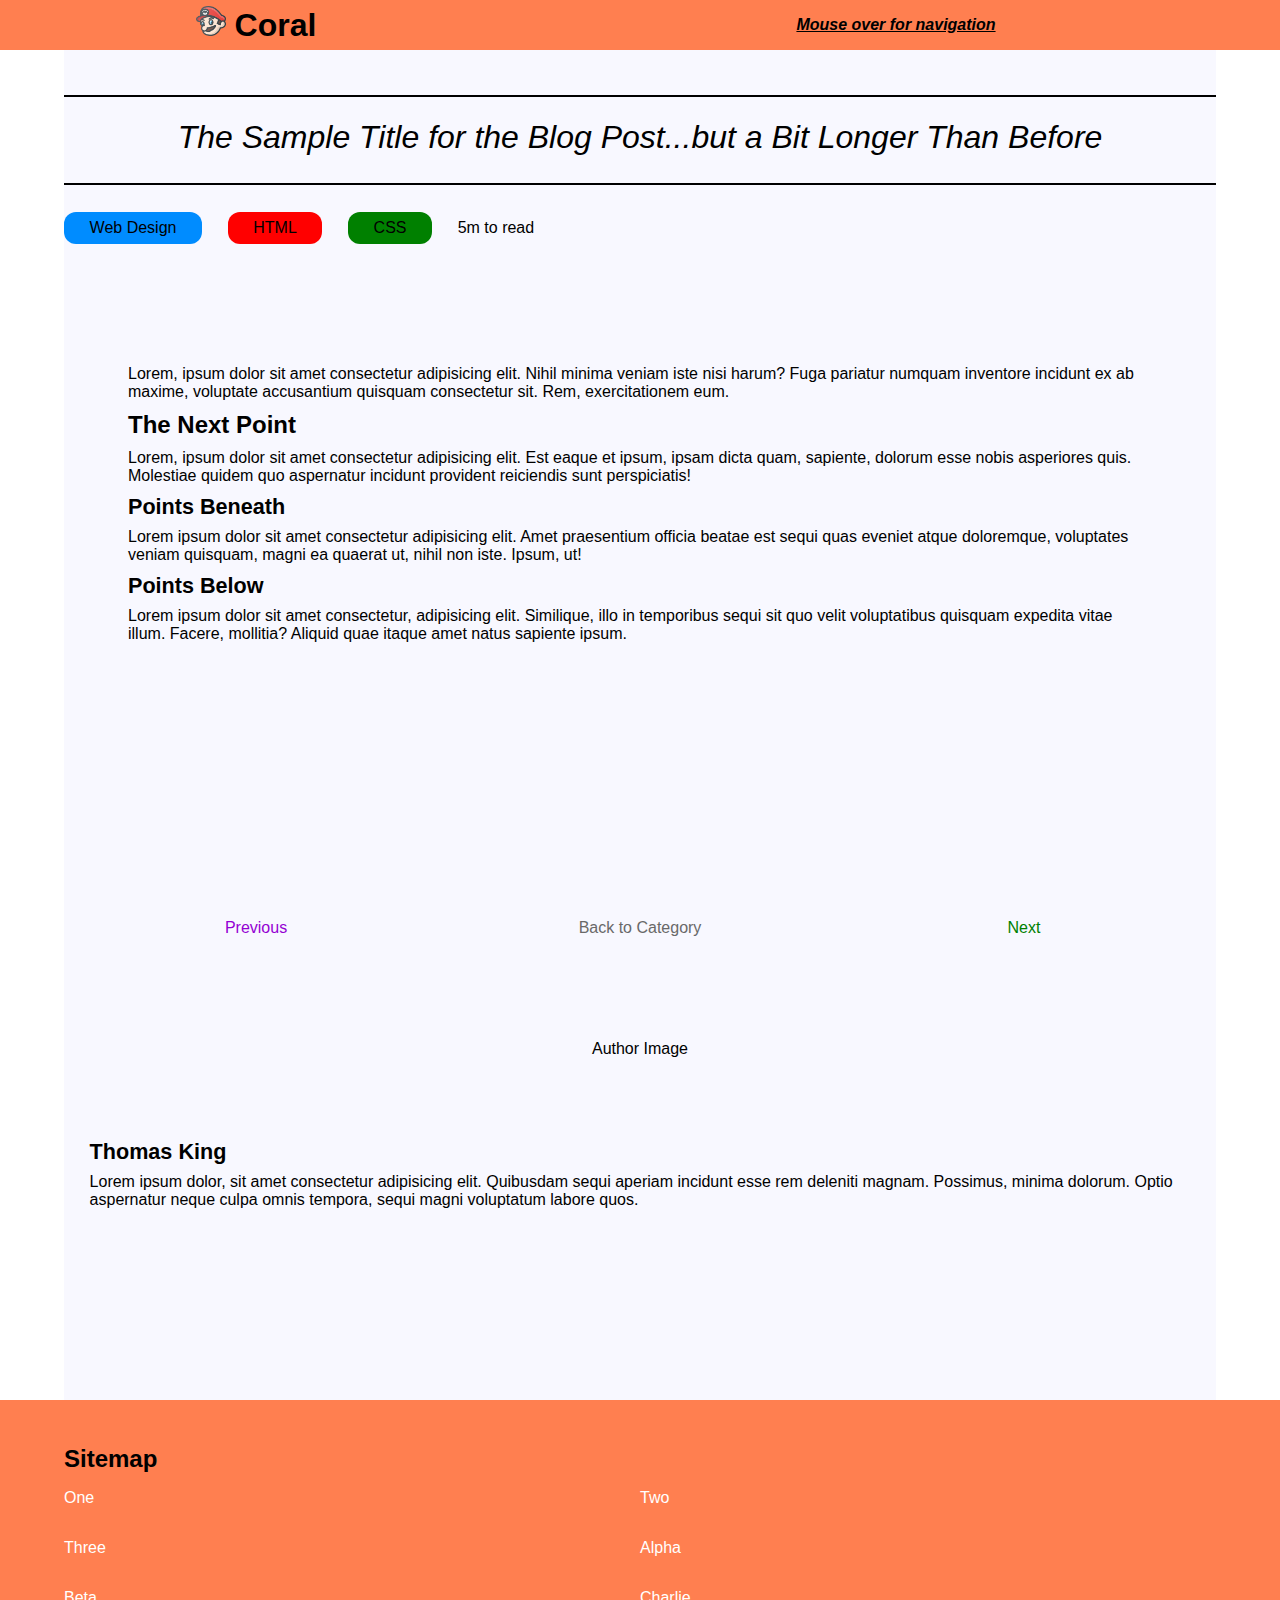
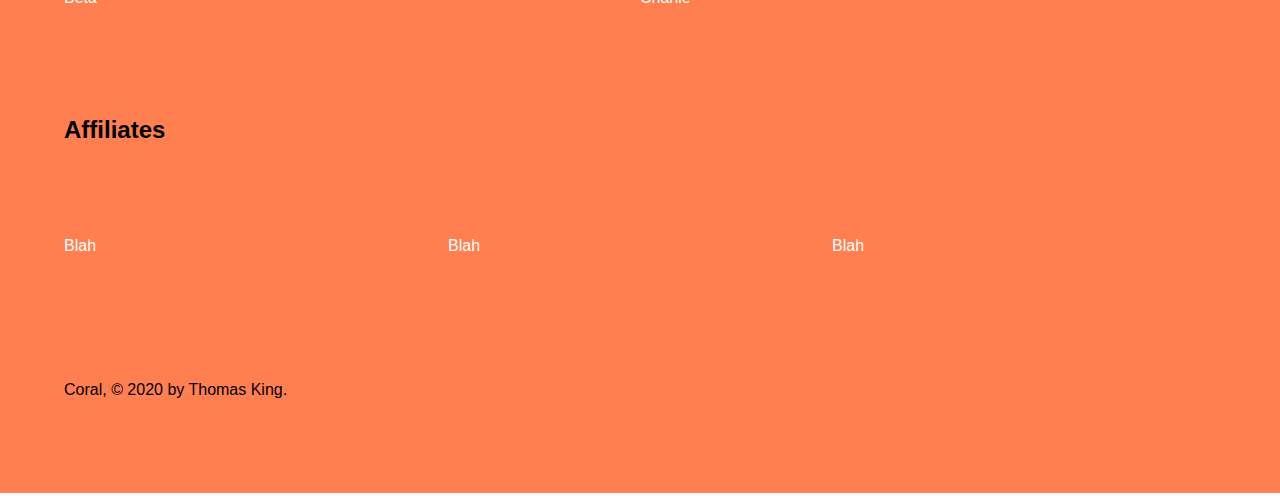
<file: index.html>
<!DOCTYPE html>
<html lang="en">
<head>
    <meta charset="UTF-8">
    <meta name="viewport" content="width=device-width, initial-scale=1.0">
    <meta http-equiv="X-UA-Compatible" content="ie=edge">
    <meta http-equiv="refresh" content="10">
    <link rel="stylesheet" href="css/main.css">
    <title>Blog Name - A Sample Blog Website</title>
</head>

<body>
    <!-- Website Header -->
    <header class="website-header">
        <h1 class="website-header__title"><a href="index.html"><img src="images/placeholder.png" alt="Coral website icon"/>  Coral</a></h1>

        <nav class="website-header__navigation">
            <ul>
                <li><a href="#">One</a></li>
                <li><a href="#">Two</a></li>
                <li><a href="categories.html">Categories</a></li>
                <li><a href="#">Four</a></li>
            </ul>
            <h4>Mouse over for navigation</h4>
        </nav>
    </header>

    <main class="blog-article">
        <article>
            <header class="blog-article__meta">
                <div class="blog-article__meta-title">
                    <h1>The Sample Title for the Blog Post...but a Bit Longer Than Before</h1>
                </div>

                <div class="blog-article__meta-information">
                    <ul class="blog-article__meta-categories">
                        <li><a href="#">Web Design</a></li>
                        <li><a href="#">HTML</a></li>
                        <li><a href="categories/css.html">CSS</a></li>
                    </ul>
                </div>

                <div class="blog-article__meta-time">
                    <p>5m to read</p>
                </div>
            </header>

            <main class="blog-article__content">
                <p>Lorem, ipsum dolor sit amet consectetur adipisicing elit. Nihil minima veniam iste nisi harum? Fuga pariatur numquam inventore incidunt ex ab maxime, voluptate accusantium quisquam consectetur sit. Rem, exercitationem eum.</p>

                <h2>The Next Point</h2>
                <p>Lorem, ipsum dolor sit amet consectetur adipisicing elit. Est eaque et ipsum, ipsam dicta quam, sapiente, dolorum esse nobis asperiores quis. Molestiae quidem quo aspernatur incidunt provident reiciendis sunt perspiciatis!</p>

                <h3>Points Beneath</h3>
                <p>Lorem ipsum dolor sit amet consectetur adipisicing elit. Amet praesentium officia beatae est sequi quas eveniet atque doloremque, voluptates veniam quisquam, magni ea quaerat ut, nihil non iste. Ipsum, ut!</p>

                <h3>Points Below</h3>
                <p>Lorem ipsum dolor sit amet consectetur, adipisicing elit. Similique, illo in temporibus sequi sit quo velit voluptatibus quisquam expedita vitae illum. Facere, mollitia? Aliquid quae itaque amet natus sapiente ipsum.</p>
            </main>

            <section class="blog-article__related-content">
                <div class="blog-article__related-content-previous">
                    <a href="#">Previous</a>
                </div>

                <div class="blog-article__related-content-back">
                    <a href="categories/css.html">Back to Category</a>
                </div>

                <div class="blog-article__related-content-next">
                    <a href="#">Next</a>
                </div>
            </section>

            <footer class="blog-article__author">
                <div class="blog-article__author-image">Author Image</div>
                <div class="blog-article__author-information">
                    <div class="blog-article__author-name">
                        <h3>Thomas King</h3>
                    </div>
                    
                    <div class="blog-article__author-bio">
                        <p>Lorem ipsum dolor, sit amet consectetur adipisicing elit. Quibusdam sequi aperiam incidunt esse rem deleniti magnam. Possimus, minima dolorum. Optio aspernatur neque culpa omnis tempora, sequi magni voluptatum labore quos.</p>
                    </div>
                </div>
            </footer>
        </article>
    </main>

    <footer class="website-footer">
        <div class="website-footer__sitemap">
            <h2>Sitemap</h2>
            <ul>
                <li><a href="#">One</a></li>
                <li><a href="#">Two</a></li>
                <li><a href="#">Three</a></li>
                <li><a href="#">Alpha</a></li>
                <li><a href="#">Beta</a></li>
                <li><a href="#">Charlie</a></li>
            </ul>
        </div>

        <div class="website-footer__affiliates">
            <h2>Affiliates</h2>
            <ul>
                <li><a href="#">Blah</a></li>
                <li><a href="#">Blah</a></li>
                <li><a href="#">Blah</a></li>
            </ul>
        </div>

        <div class="website-footer__copyright">
            <p>Coral, &copy; 2020 by Thomas King.</p>
        </div>
    </footer>
</body>

</html>
</file>
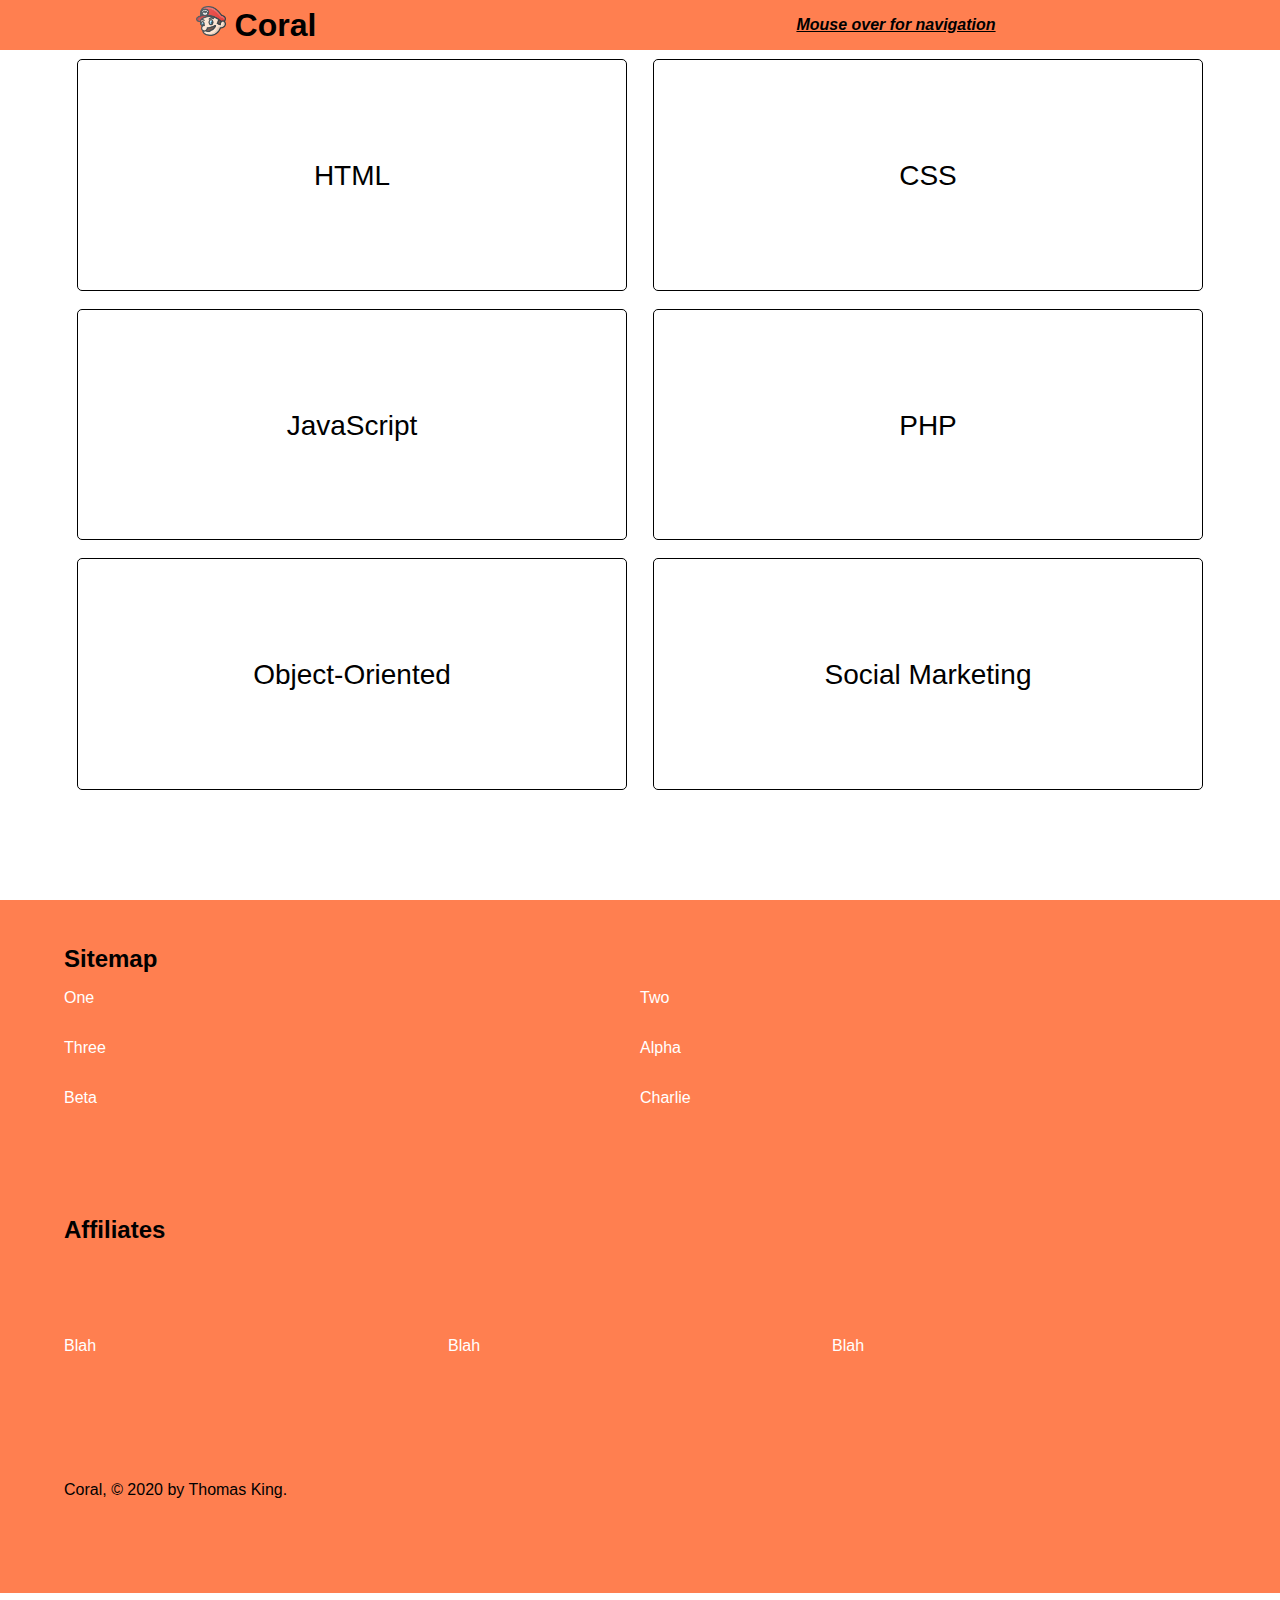
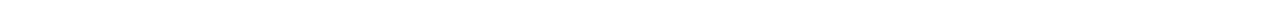
<file: categories.html>
<!DOCTYPE html>
<html lang="en">
<head>
    <meta charset="UTF-8">
    <meta name="viewport" content="width=device-width, initial-scale=1.0">
    <meta http-equiv="X-UA-Compatible" content="ie=edge">
    <meta http-equiv="refresh" content="10">
    <link rel="stylesheet" href="css/main.css">
    <title>Blog Name - A Sample Blog Website</title>
</head>

<body>
    <!-- Website Header -->
    <header class="website-header">
        <h1 class="website-header__title"><a href="index.html"><img src="images/placeholder.png" alt="Coral website icon"/>  Coral</a></h1>

        <nav class="website-header__navigation">
            <ul>
                <li><a href="#">One</a></li>
                <li><a href="#">Two</a></li>
                <li><a href="categories.html">Categories</a></li>
                <li><a href="#">Four</a></li>
            </ul>
            <h4>Mouse over for navigation</h4>
        </nav>
    </header>

    <main class="categories-page">
        <div class="categories-page__category">
            <a href="#">HTML</a>
        </div>
        <div class="categories-page__category">
            <a href="categories/css.html">CSS</a>
        </div>
        <div class="categories-page__category">
            <a href="#">JavaScript</a>
        </div>
        <div class="categories-page__category">
            <a href="#">PHP</a>
        </div>
        <div class="categories-page__category">
            <a href="#">Object-Oriented</a>
        </div>
        <div class="categories-page__category">
            <a href="#">Social Marketing</a>
        </div>
    </main>

    <footer class="website-footer">
        <div class="website-footer__sitemap">
            <h2>Sitemap</h2>
            <ul>
                <li><a href="#">One</a></li>
                <li><a href="#">Two</a></li>
                <li><a href="#">Three</a></li>
                <li><a href="#">Alpha</a></li>
                <li><a href="#">Beta</a></li>
                <li><a href="#">Charlie</a></li>
            </ul>
        </div>

        <div class="website-footer__affiliates">
            <h2>Affiliates</h2>
            <ul>
                <li><a href="#">Blah</a></li>
                <li><a href="#">Blah</a></li>
                <li><a href="#">Blah</a></li>
            </ul>
        </div>

        <div class="website-footer__copyright">
            <p>Coral, &copy; 2020 by Thomas King.</p>
        </div>
    </footer>
</body>

</html>
</file>
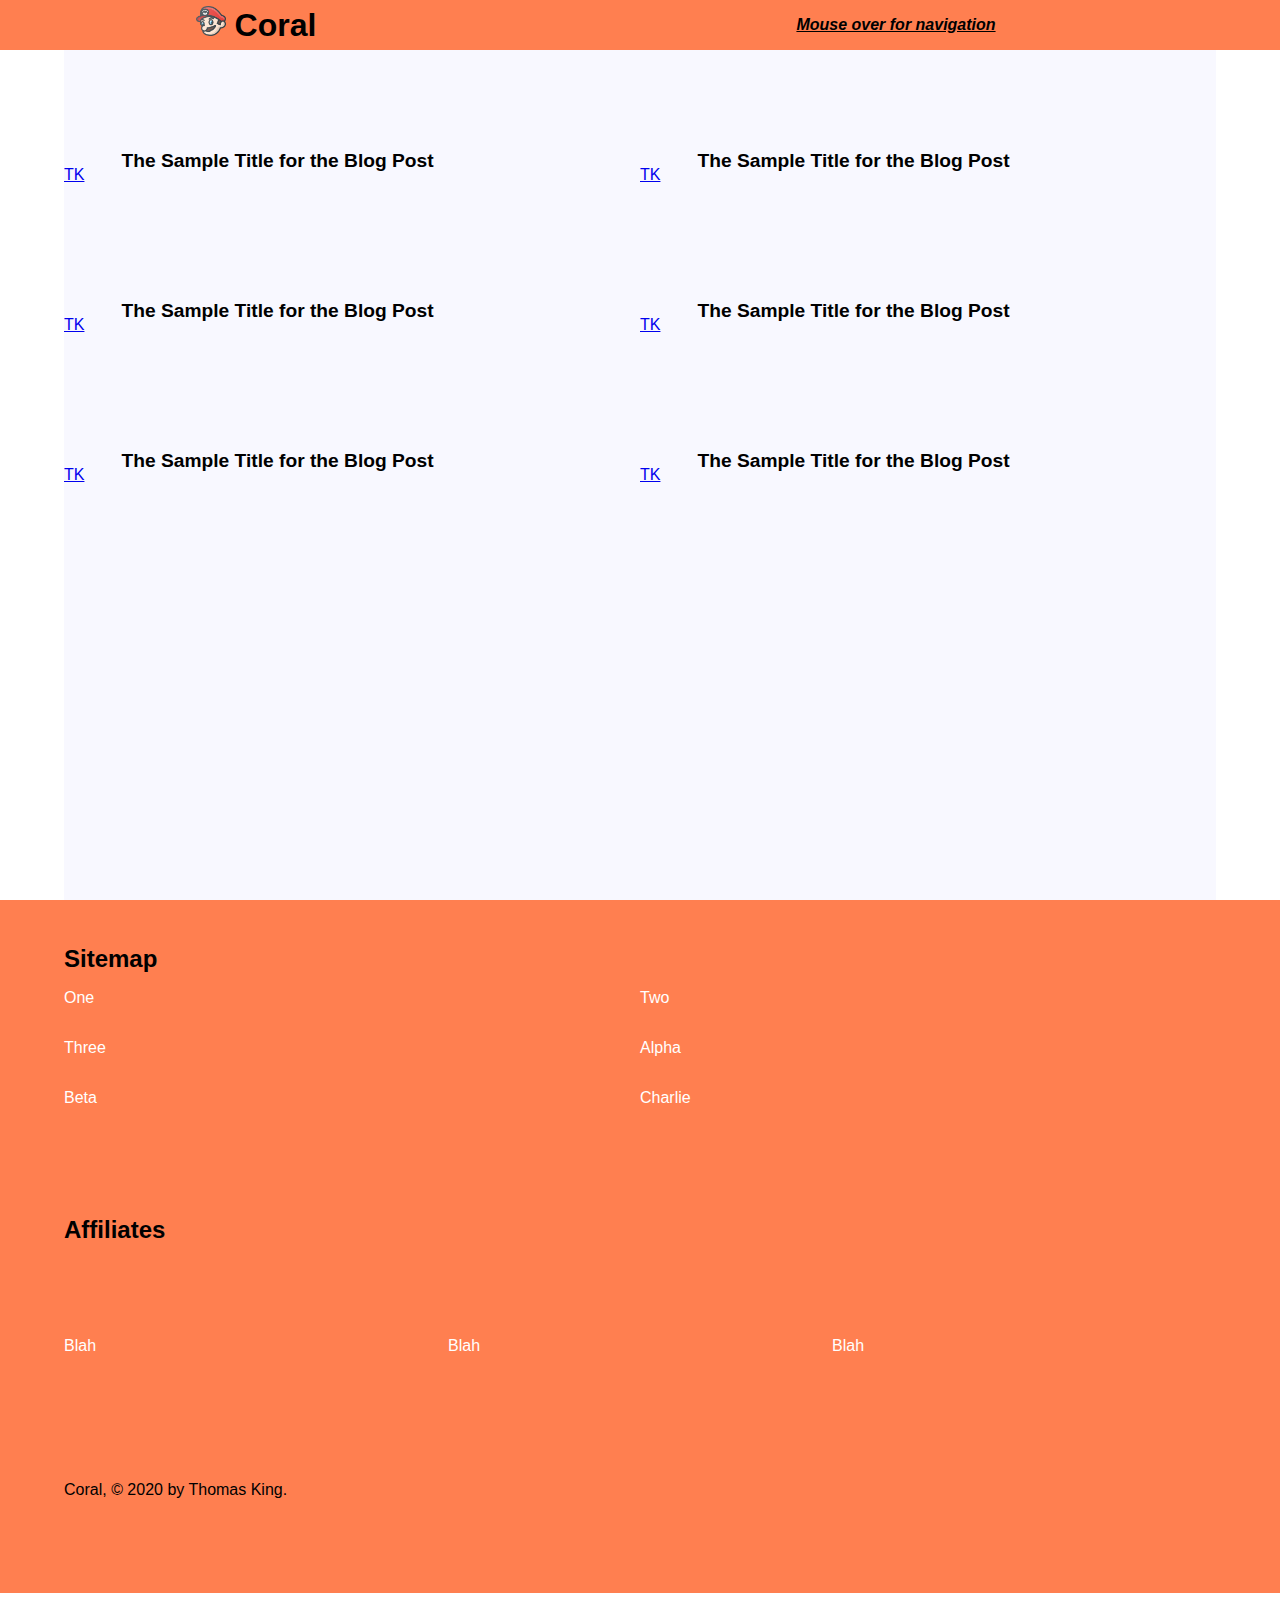
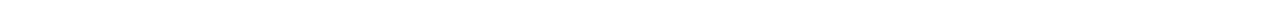
<file: categories/css.html>
<!DOCTYPE html>
<html lang="en">
<head>
    <meta charset="UTF-8">
    <meta name="viewport" content="width=device-width, initial-scale=1.0">
    <meta http-equiv="X-UA-Compatible" content="ie=edge">
    <meta http-equiv="refresh" content="10">
    <link rel="stylesheet" href="../css/main.css">
    <title>Category: CSS - A Sample Blog Website</title>
</head>

<body>
    <!-- Website Header -->
    <header class="website-header">
        <h1 class="website-header__title"><a href="../index.html"><img src="../images/placeholder.png" alt="Coral website icon"/>  Coral</a></h1>

        <nav class="website-header__navigation">
            <ul>
                <li><a href="#">One</a></li>
                <li><a href="#">Two</a></li>
                <li><a href="../categories.html">Categories</a></li>
                <li><a href="#">Four</a></li>
            </ul>
            <h4>Mouse over for navigation</h4>
        </nav>
    </header>

    <!-- List of articles related to a specific category of blog posts. -->
    <main class="category-list">
        <ul>
            <li class="category-list__articles">
                <div class="category-list__thumbnail">

                </div>
                
                <div class="category-list__details">
                    <div class="category-list__author-initials">
                        <a href="#">TK</a>
                    </div>

                    <div class="category-list__title">
                        <h2>The Sample Title for the Blog Post</h2>
                    </div>
                </div>
            </li>
            <li class="category-list__articles">
                <div class="category-list__thumbnail">

                </div>

                <div class="category-list__details">
                    <div class="category-list__author-initials">
                        <a href="#">TK</a>
                    </div>

                    <div class="category-list__title">
                        <h2>The Sample Title for the Blog Post</h2>
                    </div>
                </div>
            </li>
            <li class="category-list__articles">
                <div class="category-list__thumbnail">

                </div>

                <div class="category-list__details">
                    <div class="category-list__author-initials">
                        <a href="#">TK</a>
                    </div>

                    <div class="category-list__title">
                        <h2>The Sample Title for the Blog Post</h2>
                    </div>
                </div>
            </li>
            <li class="category-list__articles">
                <div class="category-list__thumbnail">

                </div>

                <div class="category-list__details">
                    <div class="category-list__author-initials">
                        <a href="#">TK</a>
                    </div>

                    <div class="category-list__title">
                        <h2>The Sample Title for the Blog Post</h2>
                    </div>
                </div>
            </li>
            <li class="category-list__articles">
                <div class="category-list__thumbnail">

                </div>

                <div class="category-list__details">
                    <div class="category-list__author-initials">
                        <a href="#">TK</a>
                    </div>

                    <div class="category-list__title">
                        <h2>The Sample Title for the Blog Post</h2>
                    </div>
                </div>
            </li>
            <li class="category-list__articles">
                <div class="category-list__thumbnail">

                </div>

                <div class="category-list__details">
                    <div class="category-list__author-initials">
                        <a href="#">TK</a>
                    </div>

                    <div class="category-list__title">
                        <h2>The Sample Title for the Blog Post</h2>
                    </div>
                </div>
            </li>
        </ul>
    </main>
    

    <footer class="website-footer">
        <div class="website-footer__sitemap">
            <h2>Sitemap</h2>
            <ul>
                <li><a href="#">One</a></li>
                <li><a href="#">Two</a></li>
                <li><a href="#">Three</a></li>
                <li><a href="#">Alpha</a></li>
                <li><a href="#">Beta</a></li>
                <li><a href="#">Charlie</a></li>
            </ul>
        </div>

        <div class="website-footer__affiliates">
            <h2>Affiliates</h2>
            <ul>
                <li><a href="#">Blah</a></li>
                <li><a href="#">Blah</a></li>
                <li><a href="#">Blah</a></li>
            </ul>
        </div>

        <div class="website-footer__copyright">
            <p>Coral, &copy; 2020 by Thomas King.</p>
        </div>
    </footer>
</body>
</html>
</file>
<file: css/main.css>
/*

    #######################
    Table of Contents
    #######################

    1.  Website Header
    2.  Blog Article
    3.  Website Footer

    4.  Category List
    5.  Categories for Blog Articles



    #######################
    Color Scheme
    #######################

    




*/

* {
    box-sizing: border-box;
    margin: 0;
    padding: 0;
}

html {
    font-family: 'Segoe UI', Tahoma, Geneva, Verdana, sans-serif;
}

body {
    max-width: 100vw;
}

article h2 { font-size: 1.5em; line-height: 2em; }
article h3 { font-size: 1.35em; line-height: 2em; }
article h4 { font-size: 1.15em; line-height: 2em; }
article h5 { font-size: 1em; line-height: 2em; }
article h6 { font-size: 1em; line-height: 2em; }

ul {
    list-style-type: none;
}


/*
    #####################
    1.  Website Header
    #####################
*/

.website-header {
    display: grid;
    grid-template-columns: 40vw auto;  /*  Setting the second column to auto width prevents overflow, producing a scroll bar. 60vw made this issue occur, even though it adds to 100vw. */

    min-height: 50px;
    background-color: coral;

    position: relative;
}

.website-header__title {
    display: block;
    line-height: 50px;
    text-align: center;
}

.website-header__title a {
    text-decoration: none;
    color: black;
}

.website-header__title img {
    height: 30px;
    line-height: 50px;
}

.website-header__navigation {
    height: 50px;
}

.website-header__navigation h4 {
    font-style: italic;
    text-decoration: underline;
    line-height: 50px;
    text-align: center;
}

.website-header__navigation ul {
    display: none;
    position: absolute;
    right: 1px;
    top: 50px;
    z-index: 1;

    min-height: 50px;
    width: 60vw;

    background-color: darkorange;
    border-left: 5px solid cyan;
}

.website-header__navigation ul li a {
    display: block;
    color: white;
    text-decoration: none;
}

.website-header__navigation:hover > ul {
    display: block;
}

.website-header ul:hover {
    display: block;
}

.website-header__navigation ul li {
    line-height: 50px;
    text-align: center;
}


/*
    #####################
    2.  Blog Article
    #####################
*/

.blog-article {
    width: 90vw;
    min-height: calc(100vh - 50px);
    margin: 0 auto;

    background-color: ghostwhite;
}

/*  Title, categories, time to read for the blog post.  */

.blog-article__meta {
    min-height: 35vh;

    padding-top: 5vh;
}

.blog-article__meta-title {
    border-top: 2px solid black;
    border-bottom: 2px solid black;

    min-height: 90px;
    margin: 0 auto;
    padding: 2vh 0;
}

.blog-article__meta-title h1 {
    line-height: 45px;
    text-align: center;
    font-style: italic;
    font-weight: 200;
}

.blog-article__meta-information {
    float: left;
    padding-top: 3vh;
    margin: 0 auto;
}

.blog-article__meta-categories {
    display: flex;
    flex-direction: row;
    justify-content: flex-start;
}

.blog-article__meta-categories li {
    padding: 0 2vw;
    margin-right: 2vw;
    line-height: 2em;
    border-radius: 0.75em;
}

.blog-article__meta-categories li:hover {
    text-decoration: underline;
}

.blog-article__meta-categories li:nth-child(1) {
    background-color: rgb(0, 140, 255);
}

.blog-article__meta-categories li:nth-child(2) {
    background-color: red;
    color: white;
}

.blog-article__meta-categories li:nth-child(3) {
    background-color: green;
    color: white;
}

.blog-article__meta-categories li:nth-child(1):hover {
    background-color: rgb(0, 89, 190);
}

.blog-article__meta-categories li:nth-child(2):hover {
    background-color: rgb(160, 5, 5);
    color: white;
}

.blog-article__meta-categories li:nth-child(3):hover {
    background-color: rgb(0, 104, 0);
}

.blog-article__meta-categories li a {
    color: black;
    text-decoration: none;
}

.blog-article__meta-categories li a:hover {
    color: white;
    text-decoration: wavy;
}

.blog-article__meta-time {
    float: left;
    padding-top: 3vh;
}

.blog-article__meta-time p {
    line-height: 2em;
    text-align: right;
}

/*  The main article content for the blog post.  */

.blog-article__content {
    min-height: 55vh;
    padding: 0 5vw;
}

/*  The previous and next articles in a similar category.  */

.blog-article__related-content {
    display: grid;
    grid-template-columns: 30vw 30vw 30vw;

    height: 15vh;
}

.blog-article__related-content-previous a, .blog-article__related-content-back a, .blog-article__related-content-next a {
    display: block;
    line-height: 15vh;
    text-align: center;

    text-decoration: none;
}

.blog-article__related-content-previous a {
    color: darkviolet;
}

.blog-article__related-content-back a {
    color: dimgray;
}

.blog-article__related-content-next a {
    color: green;
}

.blog-article__related-content-previous a:hover, .blog-article__related-content-back a:hover, .blog-article__related-content-next a:hover {
    text-decoration: underline;
    font-size: 1.25em;
}

/*  The article footer section which contains author information.  */

.blog-article__author {
    display: grid;
    grid-template-columns: calc(90vw - 4vw);
    grid-template-rows: 10vh 25vh;
    min-height: 35vh;
    padding: 5vh 2vw;
}

.blog-article__author-image {
    text-align: center;
}


/*
    #####################
    3.  Website Footer
    #####################
*/

.website-footer {
    display: grid;
    grid-template-columns: 90vw;
    grid-template-rows: 24vh 24vh 24vh;

    min-height: 24vh;
    padding-top: 5vh;

    background-color: coral;
}

.website-footer div {
    margin: 0 5vw;
}

/*  The sitemap for a top-level pages on the blog website.  */

.website-footer__sitemap ul {
    display: grid;
    grid-template-columns: 45vw 45vw;
    grid-template-rows: 50px 50px 50px;
}

.website-footer__sitemap ul li {
    line-height: 50px;
}

.website-footer__sitemap ul li a {
    display: block;
    color: white;
    text-decoration: none;
}

.website-footer__copyright p {
    line-height: 25vh;
}

/*  Affiliate organizations.  */

.website-footer__affiliates {
    padding-top: 5vh;
}

.website-footer__affiliates h2 {
    line-height: 2em;
}

.website-footer__affiliates ul {
    display: grid;
    grid-template-columns: 30vw 30vw 30vw;
    grid-template-rows: calc(24vh - 2em);
}

.website-footer__affiliates ul li {
    line-height: calc(24vh - 2em);
}

.website-footer__affiliates ul li a {
    color: white;
    text-decoration: none;
}


/*
    #####################
    4.  Category List
    #####################
*/

.category-list {
    min-height: calc(100vh - 50px);
    width: 90vw;
    margin: 0 5vw;

    background-color: ghostwhite;
}

.category-list ul {
    display: grid;
    grid-template-columns: 45vw 45vw;
}

.category-list__articles {
    display: grid;
    grid-template-rows: 100px 50px;
}


.category-list__details {
    display: grid;
    grid-template-columns: 10% 90%;
}

.category-list__author-initials {
    line-height: 50px;
}

.category-list__title {
    font-size: 0.8em;
}


/*
    #####################
    5.  Categories for Blog Articles
    #####################
*/

.categories-page {
    min-height: calc(100vh - 50px);
}

.categories-page__category {
    border-top: 1px solid black;
    border-bottom: 1px solid black;
}

.categories-page__category a {
    display: block;
    
    text-decoration: none;
    text-align: center;
    font-size: 2em;
    color: black;

    line-height: calc(33.3vh - 48px);
}

.categories-page__category:hover a {
    font-size: 2em;
    font-weight: bold;
}

.categories-page__category:nth-child(1):hover {
    background-color: blue;
}

.categories-page__category:nth-child(1):hover a {
    color: white;
}

.categories-page__category:nth-child(2):hover {
    background-color: green;
}

.categories-page__category:nth-child(2):hover a {
    color: white;
}

.categories-page__category:nth-child(3):hover {
    background-color: yellow;
}

.categories-page__category:nth-child(3):hover a {
    color: black;
}

.categories-page__category:nth-child(4):hover {
    background-color: orange;
}

.categories-page__category:nth-child(4):hover a {
    color: black;
}

.categories-page__category:nth-child(5):hover {
    background-color: darkolivegreen;
}

.categories-page__category:nth-child(5):hover a {
    color: white;
}

.categories-page__category:nth-child(6):hover {
    background-color: cyan;
}

.categories-page__category:nth-child(6):hover a {
    color: black;
}

@media only screen and (min-width: 640px) {
    .categories-page {
        display: grid;
        grid-template-columns: 45vw 45vw;
        grid-template-rows: calc(33.3vh - 50px) calc(33.3vh - 50px) calc(33.3vh - 50px);

        min-height: calc(100vh - 50px);
        width: 90vw;
        margin: 0 auto;
    }

    .categories-page__category {
        border: 1px solid black;
        border-radius: 5px;
        margin: 1vh 1vw;
    }

    .categories-page__category a {
        display: block;
        
        text-decoration: none;
        text-align: center;
        font-size: 1.75em;
        color: black;
    
        line-height: calc(31.3vh - 50px);
    }

    .categories-page__category:hover {
        border: 3px solid black;
    }

    .categories-page__category:hover a {
        font-size: 2em;
        font-weight: bold;
        line-height: calc(31.3vh - 50px);
    }
}
</file>
